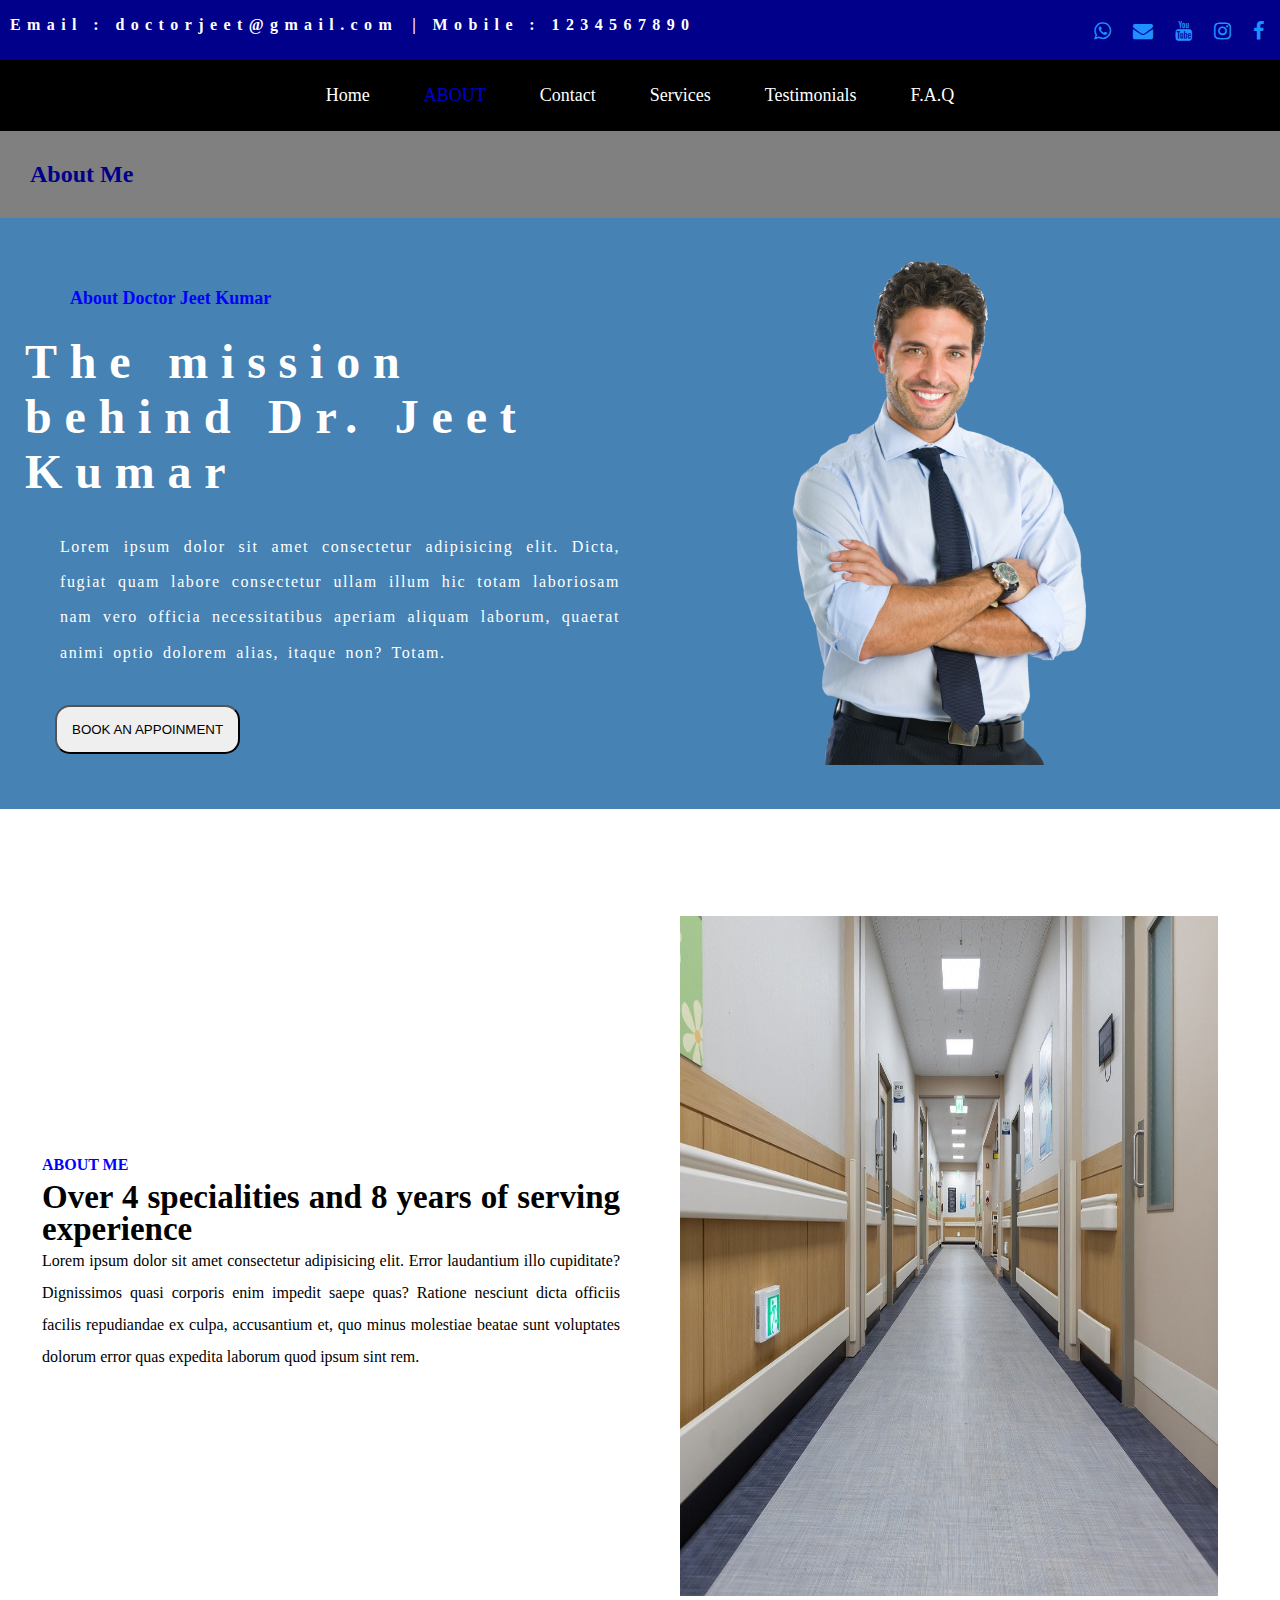
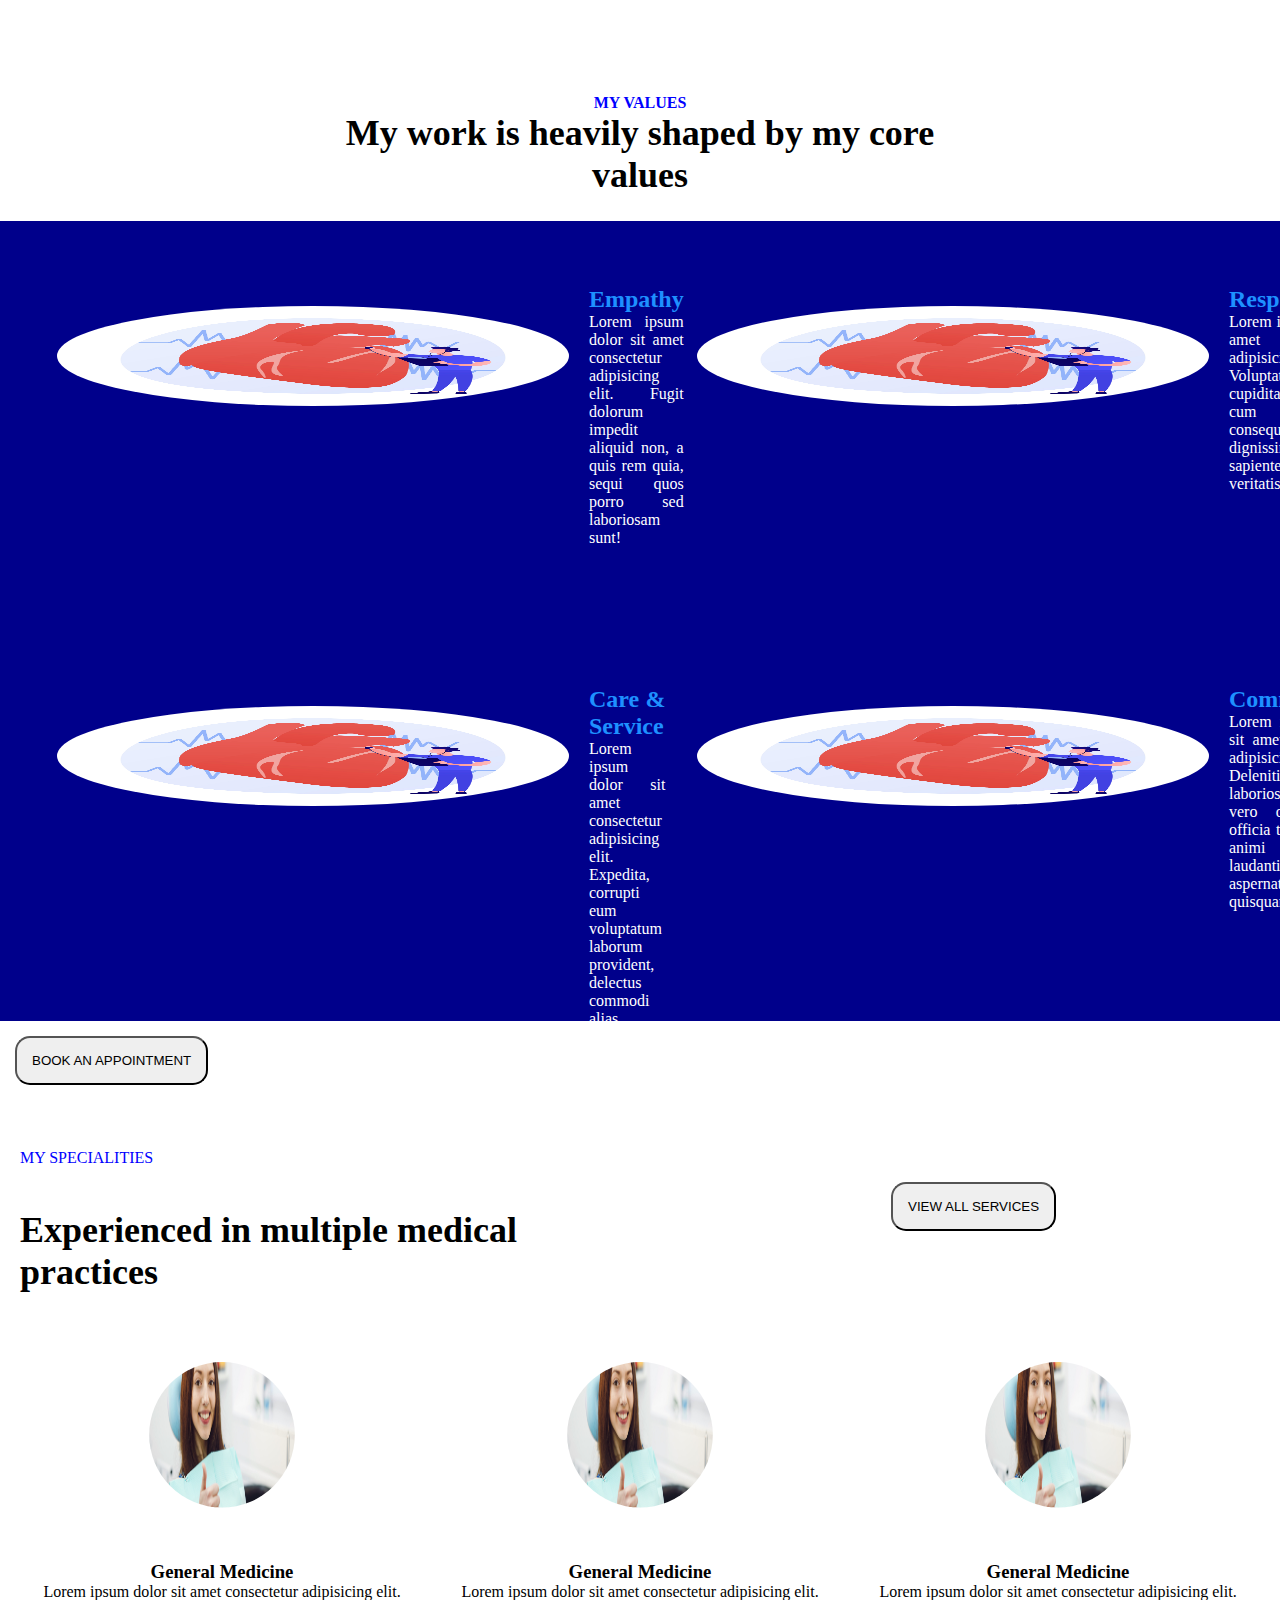
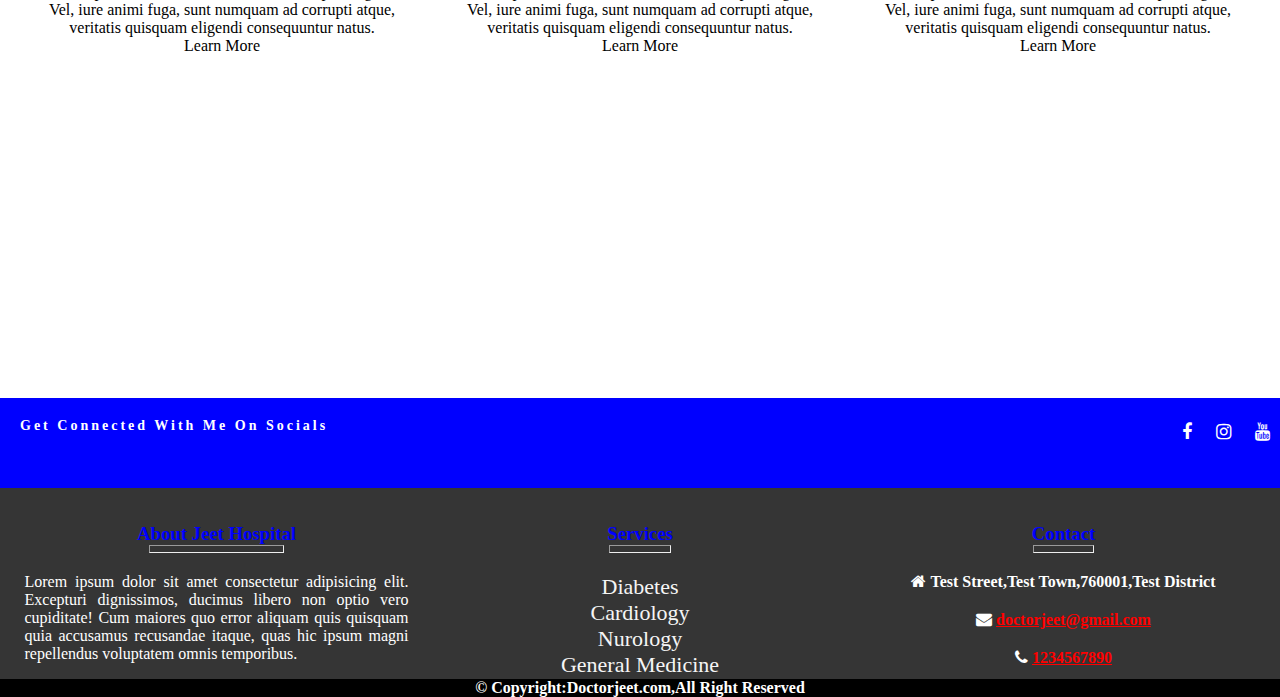
<file: Files/about.html>
<!DOCTYPE html>
<html lang="en">

<head>
    <meta charset="UTF-8">
    <meta http-equiv="X-UA-Compatible" content="IE=edge">
    <meta name="viewport" content="width=device-width, initial-scale=1.0">
    <meta name="description" content="jeet kumar is a good doctor and he is medicine specialist & Diabetes Specialist">
    <meta name="keywords" content="medicine specialist,medicine,doctor,jeet kumar,treatment,Diabetes Specialist">
    <link rel="shortcut icon" href="favicon.ico" type="image/x-icon">
    <link href="https://cdn.jsdelivr.net/npm/bootstrap@5.1.3/dist/css/bootstrap.min.css" rel="stylesheet"
        integrity="sha384-1BmE4kWBq78iYhFldvKuhfTAU6auU8tT94WrHftjDbrCEXSU1oBoqyl2QvZ6jIW3" crossorigin="anonymous">
    <link rel="stylesheet" href="../CSS/main.css">
    <link rel="stylesheet" href="https://cdnjs.cloudflare.com/ajax/libs/font-awesome/4.7.0/css/font-awesome.min.css">
    <title>Doctor Jeet Kumar - About</title>
</head>

<body>
    <header id="header">
        <div class="topBanner">

            <a href="https://www.facebook.com" target="_blank"><i class="fa fa-facebook"></i></a>
            <a href="https://www.instagram.com" target="_blank"><i class="fa fa-instagram"></i></a>
            <a href="https://www.youtube.com" target="_blank"><i class="fa fa-youtube"></i></a>
            <a href="mailto:doctorjeet@gmail.com" target="_blank"><i class="fa fa-envelope"></i></a>
            <a href="tel:12345678900" target="_blank"><i class="fa fa-whatsapp"></i></a>
            <div class="topContactInfo">
                <strong>Email : doctorjeet@gmail.com</strong>
                <strong> | Mobile : 1234567890</strong>
            </div>
        </div>
        <nav>
            <ul>
                <a href="../index.html">
                    <li class="">home</li>
                </a>
                <a href="about.html">
                    <li class="activeMenuItem">about</li>
                </a>
                <a href="contact.html">
                    <li>contact</li>
                </a>
                <a href="services.html">
                    <li>services</li>
                </a>
                <a href="testimonials.html">
                    <li>testimonials</li>
                </a>
                <a href="faq.html">
                    <li>f.a.q</li>
                </a>
            </ul>
        </nav>
    </header>

    <main id="main">
        <div class="topHeadingBox">
            <h2>About Me</h2>
        </div>
        <section id="introPlusImage">
            <div class="aboutMeBlock">
                <div>
                    <h2>About Doctor Jeet Kumar</h2>
                </div>
                <h3>The mission behind Dr. Jeet Kumar</h3>
                <p>
                    Lorem ipsum dolor sit amet consectetur adipisicing elit. Dicta, fugiat quam labore consectetur ullam
                    illum hic totam laboriosam nam vero officia necessitatibus aperiam aliquam laborum, quaerat animi
                    optio
                    dolorem alias, itaque non? Totam.
                </p>
                <button class="btn btn-lg btn-primary">BOOK AN APPOINMENT</button>
            </div>
            <div class="myPictureBlock">
                <img src="../Pictures/DrJeet.png" alt="Mr Jeet Kumar" class="img-fluid">
            </div>
        </section>

        <section id="aboutMeWithExperiance">
            <div class="leftBlock">
                <div class="aboutTitle"><strong>ABOUT ME</strong></div>
                <h2>
                    Over 4 specialities and 8 years of serving experience
                </h2>
                <p>
                    Lorem ipsum dolor sit amet consectetur adipisicing elit. Error laudantium illo cupiditate?
                    Dignissimos quasi corporis enim impedit saepe quas? Ratione nesciunt dicta officiis facilis
                    repudiandae ex culpa, accusantium et, quo minus molestiae beatae sunt voluptates dolorum error quas
                    expedita laborum quod ipsum sint rem.
                </p>
            </div>
            <div class="rightBlock">
                <img src="../Pictures/building-min.jpg" alt="Jeet Hospital" class="img-fluid">
            </div>
        </section>

        <section id="myValueAndResponsiblity">
            <div class="myValueHeading">
                <strong>MY VALUES</strong>
                <h2>
                    My work is heavily shaped by my core values
                </h2>
            </div>
            <div class="responsibilityMainBlock1">
                <div class="leftTopMainBlock">
                    <div class="resImage">
                        <img src="../Pictures/20944834-min.jpg" alt="" class="img-fluid">
                    </div>
                    <div class="res">
                        <h2>Empathy</h2>
                        <p>
                            Lorem ipsum dolor sit amet consectetur adipisicing elit. Fugit dolorum impedit aliquid non,
                            a quis rem quia, sequi quos porro sed laboriosam sunt!
                        </p>
                    </div>
                </div>
                <div class="rightTopMainBlock">
                    <div class="resImage">
                        <img src="../Pictures/20944834-min.jpg" alt="" class="img-fluid">
                    </div>
                    <div class="res">
                        <h2>Responsibility</h2>
                        <p>
                            Lorem ipsum dolor sit amet consectetur adipisicing elit. Voluptates nobis cupiditate aperiam
                            cum placeat consequatur nemo dignissimos autem eos sapiente itaque, sint veritatis?
                        </p>
                    </div>
                </div>
            </div>
            <div class="responsibilityMainBlock2">

                <div class="leftBottomMainBlock">
                    <div class="resImage">
                        <img src="../Pictures/20944834-min.jpg" alt="" class="img-fluid">
                    </div>
                    <div class="res">
                        <h2>Care & Service</h2>
                        <p>
                            Lorem ipsum dolor sit amet consectetur adipisicing elit. Expedita, corrupti eum voluptatum
                            laborum provident, delectus commodi alias, dignissimos tempore eos cum! Sunt, molestias!
                        </p>
                    </div>
                </div>
                <div class="rightBottomMainBlock">
                    <div class="resImage">
                        <img src="../Pictures/20944834-min.jpg" alt="" class="img-fluid">
                    </div>
                    <div class="res">
                        <h2>Commitment</h2>
                        <p>
                            Lorem ipsum, dolor sit amet consectetur adipisicing elit. Deleniti enim laboriosam, quos
                            vero officiis ipsa officia tempora iusto animi facere laudantium aspernatur quisquam!
                        </p>
                    </div>
                </div>

            </div>
            <div class="aptmBtnBlock text-center">
                <button type="submit" class="btn btn-lg btn-primary">BOOK AN APPOINTMENT</button>
            </div>
        </section>

        <!-- <section id="myStudySection">
            <div class="studySectionLeft">
                <div>MY EXPERIENCE AND FORMATION</div>
                <h2 style="margin-top: 20px; letter-spacing: 0.1rem;">The formation that helped me become what I’m today</h2>
                <p style="margin-top: 20px;">
                    Lorem ipsum dolor sit, amet consectetur adipisicing elit. Sapiente, expedita at. Obcaecati, illum
                    facilis illo error ipsum corrupti? Laborum sed modi officia!
                </p>
                <div class="aptmBtnBlock">
                    <button type="submit" class="btn btn-lg btn-primary">BOOK AN APPOINTMENT</button>
                </div>
            </div>
            <div class="studySectionRight">

                <div data-bs-spy="scroll" data-bs-target="#navbar-example2" data-bs-offset="0" class="scrollspy-example"
                    tabindex="0">
                     <strong>2011-14</strong>
                    <h4 id="scrollspyHeading1">PHD In Medicine Specialist(General)</h4>
                    <p class="specialistParagraph">
                        Lorem ipsum dolor sit amet consectetur adipisicing elit. Ipsum ad, facere tenetur et cupiditate
                        earum obcaecati unde cum alias dignissimos magni at velit ut deserunt aliquid temporibus facilis
                        magnam deleniti quasi. Natus delectus, dicta quam sed libero voluptas animi eius dolore fuga?
                        Numquam qui id adipisci corrupti dolore, doloremque ullam minus veniam sint dolorem asperiores
                        natus reiciendis reprehenderit error sequi recusandae. Ratione, architecto! Dicta, aliquid quam.
                    </p>
                    <strong>2011-14</strong>
                    <h4 id="scrollspyHeading2">PHD In Diabetes & Blood-pressure</h4>
                    <p class="specialistParagraph">
                        Lorem ipsum dolor sit amet consectetur adipisicing elit. Eveniet eos incidunt enim voluptatibus
                        perspiciatis ullam ducimus consequuntur iste possimus, delectus laudantium. Numquam omnis rerum
                        neque quod quis aut ipsam assumenda. Aut suscipit perferendis aspernatur fugit consequuntur
                        sint, pariatur repudiandae vel, nisi natus quaerat magnam quam architecto qui possimus
                        reprehenderit ducimus reiciendis nostrum ab corrupti quisquam ipsa? Non quod necessitatibus
                        fugit quo dignissimos quia molestias aliquid eaque.
                    </p>
                    <h4 id="scrollspyHeading3">PHD In Cardiologist</h4>
                    <strong>2011-14</strong>
                    <p class="specialistParagraph">
                        Lorem ipsum dolor sit amet consectetur adipisicing elit. Rem sed assumenda quos quaerat labore
                        molestiae odio quis quia suscipit ex corrupti facere eius maxime velit est sunt iste numquam,
                        autem impedit eum quibusdam qui, blanditiis provident neque. Architecto magni sit porro ipsam.
                        Asperiores vitae, voluptas voluptate, quae eius qui aliquam cumque voluptatum, mollitia magni
                        non animi! Cumque magnam aut nesciunt! Quos aperiam fugit possimus nulla dolor.
                    </p>
                    <strong>2011-14</strong>
                    <h4 id="scrollspyHeading4">PHD In Dermatologist</h4>
                    <p class="specialistParagraph">
                        Lorem ipsum, dolor sit amet consectetur adipisicing elit. Eius repellat ipsam possimus modi
                        deleniti sapiente pariatur aperiam exercitationem, nemo voluptatem porro qui enim rerum cumque
                        culpa? Velit temporibus eveniet aspernatur facilis laudantium adipisci cum alias, deserunt
                        necessitatibus iure aperiam, non incidunt quisquam. Pariatur animi aliquid, quidem, vel qui eos
                        cum, cupiditate amet necessitatibus dolorum quod. Repudiandae voluptatibus id incidunt similique
                        harum exercitationem ad doloribus voluptatum autem?
                    </p>
                    <strong>2011-14</strong>
                    <h4 id="scrollspyHeading5">PHD In Neurologist</h4>
                    <p class="specialistParagraph">
                        Lorem ipsum, dolor sit amet consectetur adipisicing elit. Eius repellat ipsam possimus modi
                        deleniti sapiente pariatur aperiam exercitationem, nemo voluptatem porro qui enim rerum cumque
                        culpa? Velit temporibus eveniet aspernatur facilis laudantium adipisci cum alias, deserunt
                        necessitatibus iure aperiam, non incidunt quisquam. Pariatur animi aliquid, quidem, vel qui eos
                        cum, cupiditate amet necessitatibus dolorum quod. Repudiandae voluptatibus id incidunt similique
                        harum exercitationem ad doloribus voluptatum autem?
                    </p>
                </div>
            </div>
        </section> -->
        <section id="specislistSection">
            <div class="specialistTopMainBlock">
                <div class="specialistTopLeftBlock">
                    <div style="color: blue; margin-top: 29px;">MY SPECIALITIES</div>
                    <h3 class="specialistTopHeading">
                        Experienced in multiple medical practices
                    </h3>
                </div>
                <div class="specialistTopRightBlock">
                    <button class="btn btn-lg btn-primary">VIEW ALL SERVICES</button>
                </div>
            </div>

            <div id="specialistBottomMainBlock">
                <div class="specislistContainer">
                    <div class="specialistBlock">
                        <img src="../Pictures/positive-girl-dentist-min.jpg" alt="" class="img-fluid">
                        <h3 class="specialistHeading">General Medicine</h3>
                        <p class="specialistPara">
                            Lorem ipsum dolor sit amet consectetur adipisicing elit. Vel, iure animi fuga, sunt numquam
                            ad corrupti atque, veritatis quisquam eligendi consequuntur natus.
                        </p>
                        <div class="learnMoreDiv">Learn More</div>
                    </div>
                    <div class="specialistBlock">
                        <img src="../Pictures/positive-girl-dentist-min.jpg" alt="" class="img-fluid">
                        <h3 class="specialistHeading">General Medicine</h3>
                        <p class="specialistPara">
                            Lorem ipsum dolor sit amet consectetur adipisicing elit. Vel, iure animi fuga, sunt numquam
                            ad corrupti atque, veritatis quisquam eligendi consequuntur natus.
                        </p>
                        <div class="learnMoreDiv">Learn More</div>
                    </div>
                    <div class="specialistBlock">
                        <img src="../Pictures/positive-girl-dentist-min.jpg" alt="" class="img-fluid">
                        <h3 class="specialistHeading">General Medicine</h3>
                        <p class="specialistPara">
                            Lorem ipsum dolor sit amet consectetur adipisicing elit. Vel, iure animi fuga, sunt numquam
                            ad corrupti atque, veritatis quisquam eligendi consequuntur natus.
                        </p>
                        <div class="learnMoreDiv">Learn More</div>
                    </div>
                </div>
            </div>

        </section>
    </main>



    <footer id="foot">
        <div class="topFoot">
            <div class="topLeftFoot">
                <p>
                    Get Connected With Me On Socials
                </p>
            </div>
            <div class="topRightFoot">
                <a href="https://www.facebook.com"><i class="fa fa-facebook"></i></a>
                <a href="https://www.instagram.com"><i class="fa fa-instagram"></i></a>
                <a href="https://www.youtube.com"><i class="fa fa-youtube"></i></a>
            </div>
        </div>
        <div class="midFoot">
            <div class="midLeftFoot">
                <h3>About Jeet Hospital</h3>
                <hr style="width: 35%; margin: auto; height: 8px; color:dodgerblue;">
                <p>
                    Lorem ipsum dolor sit amet consectetur adipisicing elit. Excepturi dignissimos, ducimus libero non
                    optio vero cupiditate! Cum maiores quo error aliquam quis quisquam quia accusamus recusandae itaque,
                    quas hic ipsum magni repellendus voluptatem omnis temporibus.
                </p>
            </div>
            <div class="midMiddleFoot">
                <h3>
                    Services
                </h3>
                <hr style="width: 16%; margin: auto; height: 8px; color:dodgerblue;">
                <ul>
                  <li><a href="#">Diabetes</a></li>
                  <li><a href="#">Cardiology</a></li>
                  <li><a href="#">Nurology</a></li>
                  <li><a href="#">General Medicine</a></li>
                </ul>
            </div>
            <div class="midRightFoot">
                <h3>
                    Contact
                </h3>
                <hr style="width: 16%; margin: auto; height: 8px; color:dodgerblue;">
                <i class="fa fa-home"></i>
                <strong>Test Street,Test Town,760001,Test District</strong>
                <br>
                <i class="fa fa-envelope"></i>
                <strong><a href="mailto:doctorjeet@gmail.com" style="color: red;">doctorjeet@gmail.com</a></strong>
                <br>
                <i class="fa fa-phone"></i>
                <strong><a href="tel:1234567890" style="color: red;">1234567890</a></strong>

            </div>
        </div>

        <div class="bottomFoot">
            <strong>
                &copy; Copyright:Doctorjeet.com,All Right Reserved
            </strong>
        </div>
    </footer>
</body>
<script src="https://cdn.jsdelivr.net/npm/bootstrap@5.1.3/dist/js/bootstrap.bundle.min.js"
    integrity="sha384-ka7Sk0Gln4gmtz2MlQnikT1wXgYsOg+OMhuP+IlRH9sENBO0LRn5q+8nbTov4+1p"
    crossorigin="anonymous"></script>

</html>
</file>
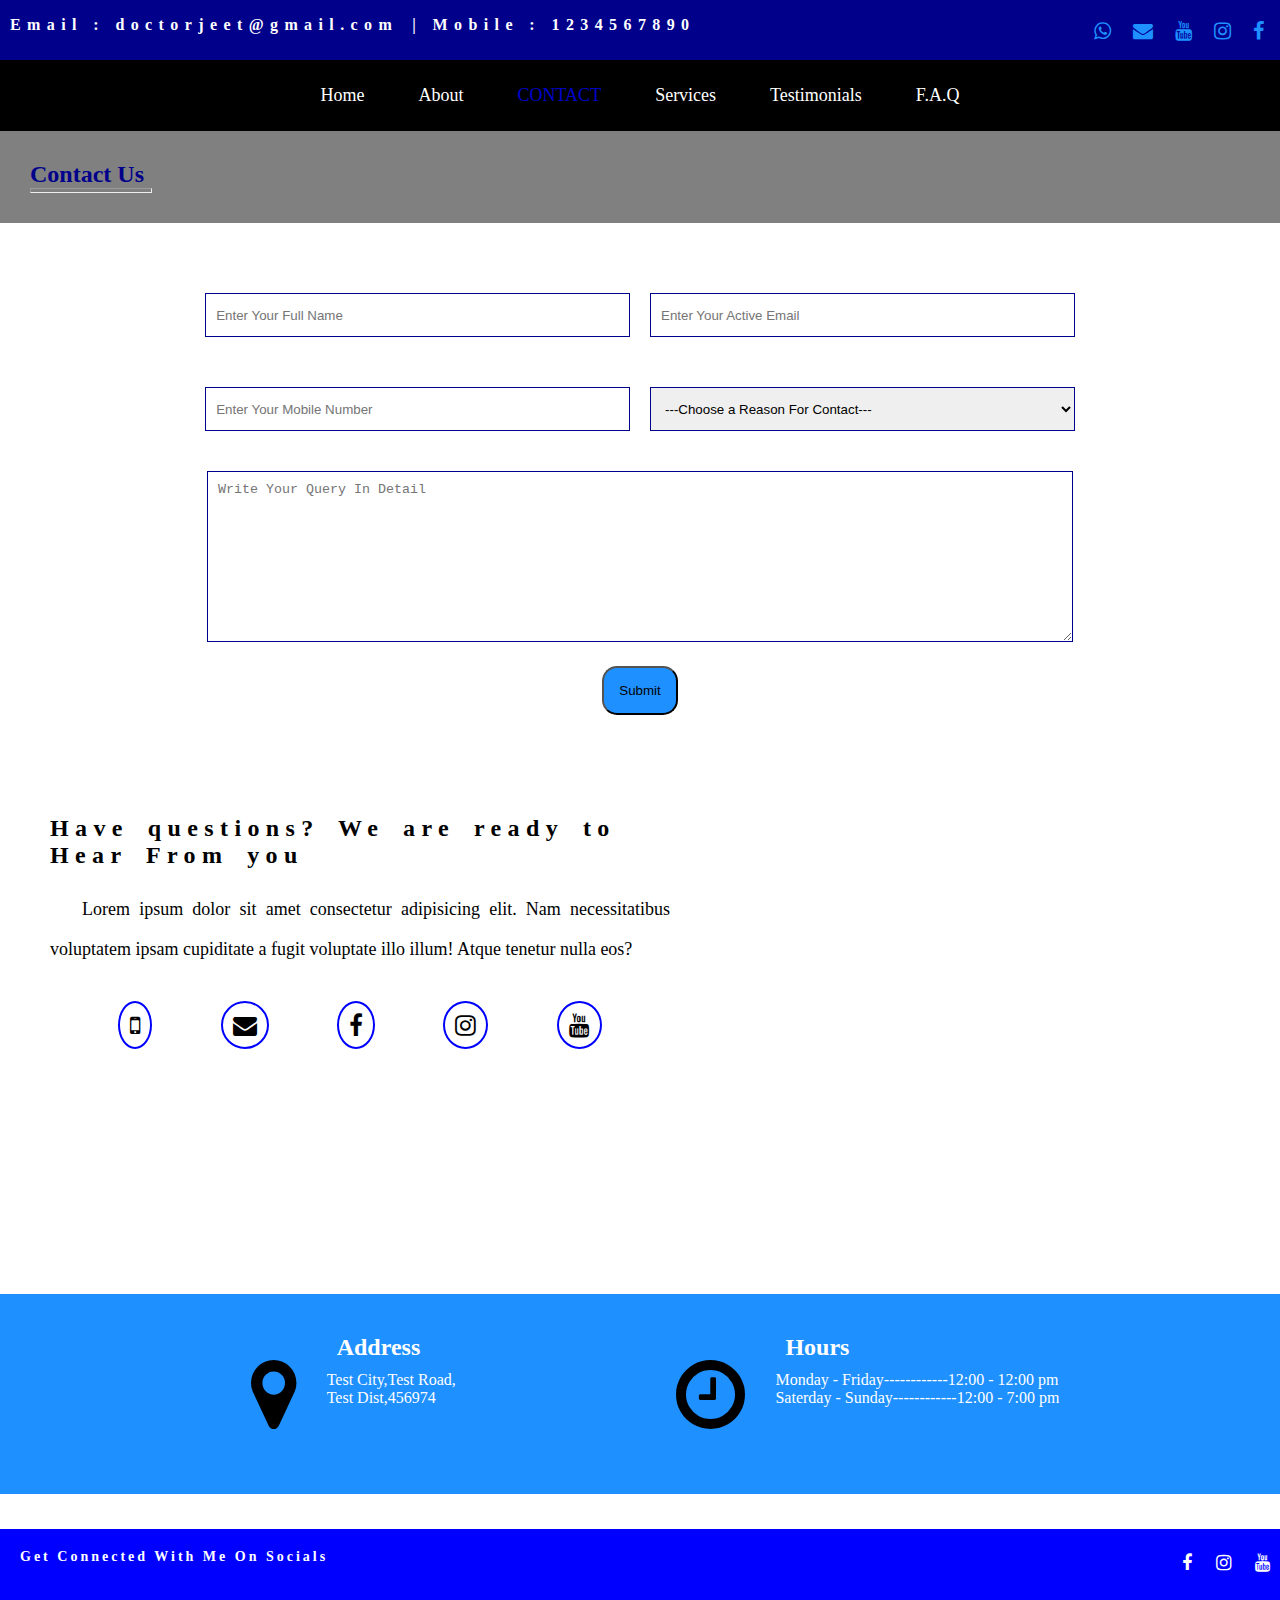
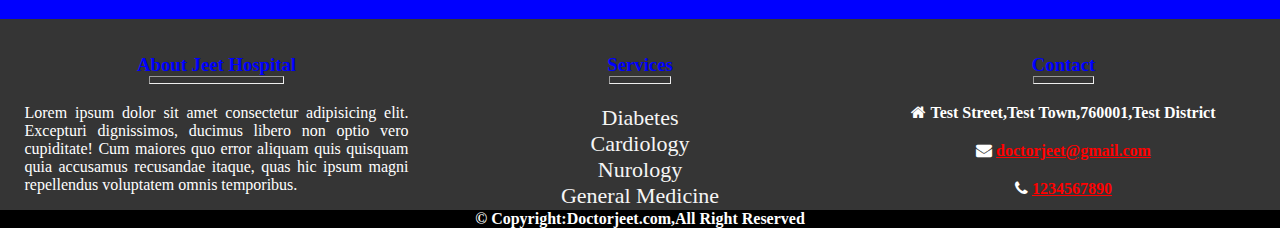
<file: Files/contact.html>
<!DOCTYPE html>
<html lang="en">

<head>
    <meta charset="UTF-8">
    <meta http-equiv="X-UA-Compatible" content="IE=edge">
    <meta name="viewport" content="width=device-width, initial-scale=1.0">
    <meta name="description" content="jeet kumar is a good doctor and he is medicine specialist & Diabetes Specialist">
    <meta name="keywords" content="medicine specialist,medicine,doctor,jeet kumar,treatment,Diabetes Specialist">
    <link rel="shortcut icon" href="favicon.ico" type="image/x-icon">
    <link href="https://cdn.jsdelivr.net/npm/bootstrap@5.1.3/dist/css/bootstrap.min.css" rel="stylesheet"
        integrity="sha384-1BmE4kWBq78iYhFldvKuhfTAU6auU8tT94WrHftjDbrCEXSU1oBoqyl2QvZ6jIW3" crossorigin="anonymous">
    <link rel="stylesheet" href="../CSS/main.css">
    <link rel="stylesheet" href="https://cdnjs.cloudflare.com/ajax/libs/font-awesome/4.7.0/css/font-awesome.min.css">
    <title>Doctor Jeet Kumar - Contact</title>

</head>

<body>
    <header id="header">
        <div class="topBanner">

            <a href="https://www.facebook.com" target="_blank"><i class="fa fa-facebook"></i></a>
            <a href="https://www.instagram.com" target="_blank"><i class="fa fa-instagram"></i></a>
            <a href="https://www.youtube.com" target="_blank"><i class="fa fa-youtube"></i></a>
            <a href="mailto:doctorjeet@gmail.com" target="_blank"><i class="fa fa-envelope"></i></a>
            <a href="tel:12345678900" target="_blank"><i class="fa fa-whatsapp"></i></a>
            <div class="topContactInfo">
                <strong>Email : doctorjeet@gmail.com</strong>
                <strong> | Mobile : 1234567890</strong>
            </div>
        </div>
        <nav>
            <ul>
                <a href="../index.html">
                    <li>home</li>
                </a>
                <a href="about.html">
                    <li>about</li>
                </a>
                <a href="contact.html">
                    <li class="activeMenuItem">contact</li>
                </a>
                <a href="services.html">
                    <li>services</li>
                </a>
                <a href="testimonials.html">
                    <li>testimonials</li>
                </a>
                <a href="faq.html">
                    <li>f.a.q</li>
                </a>
            </ul>
        </nav>
    </header>

    <main>
        <section id="contactFormSection">
            <div class="topHeadingBox">
                <h2>Contact Us</h2>
                <hr style="width: 10%; height: 5px;">
            </div>
            <div class="formBox">
                <form action="">
                    <div id="nameWithEmailBlock" class="contactInputs">
                        <input type="text" placeholder="Enter Your Full Name" name="fName" required>
                        <input type="email" name=email"" id="" placeholder="Enter Your Active Email" required>
                    </div>
                    <div id="mobileWithReasonBlock" class="contactInputs">
                        <input type="number" name="mobileNumber" id="" placeholder="Enter Your Mobile Number" required>
                        <select name="" id="" required>
                            <option value="">---Choose a Reason For Contact---</option>
                            <option value="General Medicine">General Medicine</option>
                            <option value="Diabetes & Blood Pressure">Diabetes & Blood Pressure</option>
                            <option value="Cardiologist">Cardiologist</option>
                            <option value="Dermatologist">Dermatologist</option>
                            <option value="Neurologist">Neurologist</option>
                            <option value="General Inquiries">General Inquiries</option>
                        </select>
                    </div>
                    <div id="queryBox" class="contactInputs">
                        <textarea name="" id="" placeholder="Write Your Query In Detail" required></textarea>
                    </div>
                    <button class="btn btn-lg btn-success contactBtn">Submit</button>
                </form>
            </div>
        </section>

        <section id="contactDataWithGmap">
            <div class="leftData">
                <h2>
                    Have questions?
                    We are ready to Hear From you
                </h2>
                <p>
                    Lorem ipsum dolor sit amet consectetur adipisicing elit. Nam necessitatibus voluptatem ipsam
                    cupiditate a fugit voluptate illo illum! Atque tenetur nulla eos?
                </p>
                <div class="fafaIcons">
                    <i class="fa fa-mobile"></i>
                    <i class="fa fa-envelope"></i>
                    <i class="fa fa-facebook"></i>
                    <i class="fa fa-instagram"></i>
                    <i class="fa fa-youtube"></i>

                </div>
            </div>
            <div class="rightData">
                <iframe
                    src="https://www.google.com/maps/embed?pb=!1m18!1m12!1m3!1d120492.83517379306!2d84.73821595945677!3d19.308393803951187!2m3!1f0!2f0!3f0!3m2!1i1024!2i768!4f13.1!3m3!1m2!1s0x3a3d500ef1cb60ad%3A0x5b75778874294ff!2sBrahmapur%2C%20Odisha!5e0!3m2!1sen!2sin!4v1649741650672!5m2!1sen!2sin"
                    width="500" height="400" style="border:0;" allowfullscreen="" loading="lazy"
                    referrerpolicy="no-referrer-when-downgrade"></iframe>
            </div>
        </section>
<section id="medicalHours">
    <div class="medicalHoursLeft">
         <div class="faDiv">
             <i class="fa fa-map-marker"></i>
         </div>
         <div class="dataDiv">
             <h3>Address</h3>
             <p>Test City,Test Road,</p>
             <p>Test Dist,456974</p>
         </div>
    </div>
    <div class="medicalHoursRight">
         <div class="faDiv">
            <i class="fa fa-clock-o"></i>
         </div>
         <div class="dataDiv">
             <h3>Hours</h3>
             <p>Monday - Friday------------12:00 - 12:00 pm</p>
             <p>Saterday - Sunday------------12:00 - 7:00 pm</p>

         </div>
    </div>
</section>

    </main>
    <footer id="foot">
        <div class="topFoot">
            <div class="topLeftFoot">
                <p>
                    Get Connected With Me On Socials
                </p>
            </div>
            <div class="topRightFoot">
                <a href="https://www.facebook.com"><i class="fa fa-facebook"></i></a>
                <a href="https://www.instagram.com"><i class="fa fa-instagram"></i></a>
                <a href="https://www.youtube.com"><i class="fa fa-youtube"></i></a>
            </div>
        </div>
        <div class="midFoot">
            <div class="midLeftFoot">
                <h3>About Jeet Hospital</h3>
                <hr style="width: 35%; margin: auto; height: 8px; color:dodgerblue;">
                <p>
                    Lorem ipsum dolor sit amet consectetur adipisicing elit. Excepturi dignissimos, ducimus libero non
                    optio vero cupiditate! Cum maiores quo error aliquam quis quisquam quia accusamus recusandae itaque,
                    quas hic ipsum magni repellendus voluptatem omnis temporibus.
                </p>
            </div>
            <div class="midMiddleFoot">
              <h3>
                  Services
              </h3>
              <hr style="width: 16%; margin: auto; height: 8px; color:dodgerblue;">
              <ul>
                  <li><a href="#">Diabetes</a></li>
                  <li><a href="#">Cardiology</a></li>
                  <li><a href="#">Nurology</a></li>
                  <li><a href="#">General Medicine</a></li>
              </ul>
            </div>
            <div class="midRightFoot">
               <h3>
                   Contact
               </h3>
               <hr style="width: 16%; margin: auto; height: 8px; color:dodgerblue;">
               <i class="fa fa-home"></i>
               <strong>Test Street,Test Town,760001,Test District</strong>
               <br>
               <i class="fa fa-envelope"></i>
               <strong><a href="mailto:doctorjeet@gmail.com" style="color: red;">doctorjeet@gmail.com</a></strong>
               <br>
               <i class="fa fa-phone"></i>
               <strong><a href="tel:1234567890" style="color: red;">1234567890</a></strong>
                              
            </div>
        </div>

        <div class="bottomFoot">
            <strong>
                &copy; Copyright:Doctorjeet.com,All Right Reserved
            </strong>
        </div>
    </footer>
</body>
<script src="https://cdn.jsdelivr.net/npm/bootstrap@5.1.3/dist/js/bootstrap.bundle.min.js"
    integrity="sha384-ka7Sk0Gln4gmtz2MlQnikT1wXgYsOg+OMhuP+IlRH9sENBO0LRn5q+8nbTov4+1p"
    crossorigin="anonymous"></script>

</html>
</file>
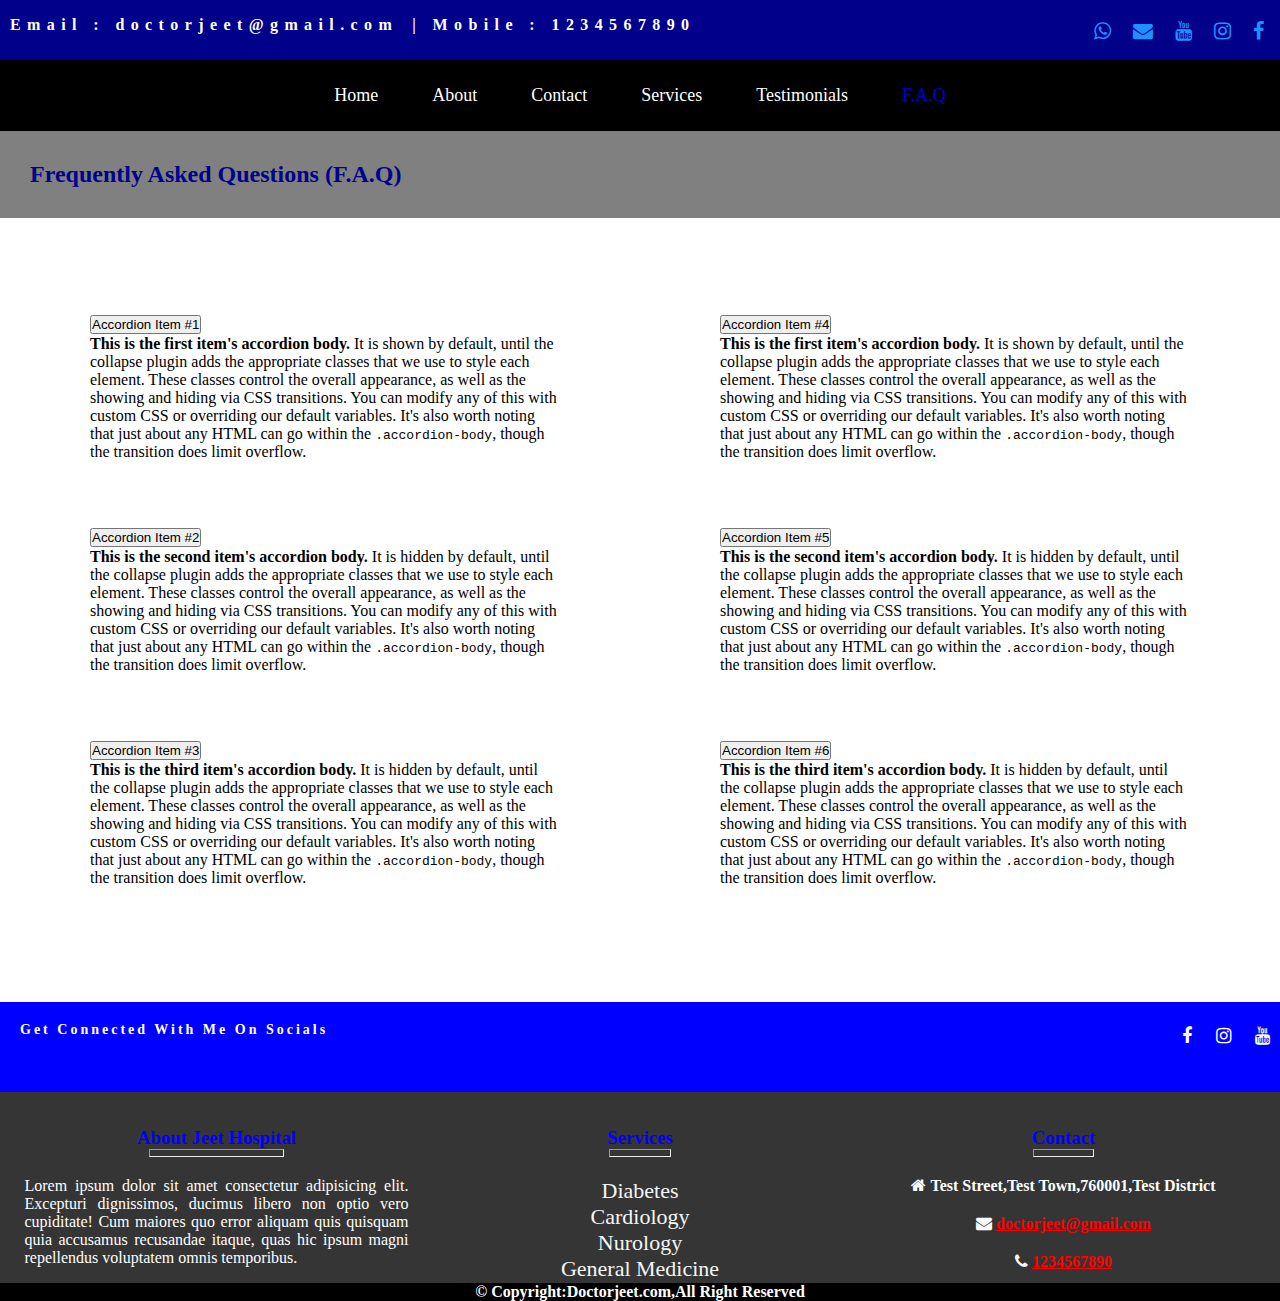
<file: Files/faq.html>
<!DOCTYPE html>
<html lang="en">

<head>
  <meta charset="UTF-8">
  <meta http-equiv="X-UA-Compatible" content="IE=edge">
  <meta name="viewport" content="width=device-width, initial-scale=1.0">
  <meta name="description" content="jeet kumar is a good doctor and he is medicine specialist & Diabetes Specialist">
  <meta name="keywords" content="medicine specialist,medicine,doctor,jeet kumar,treatment,Diabetes Specialist">
  <link rel="shortcut icon" href="favicon.ico" type="image/x-icon">
  <link href="https://cdn.jsdelivr.net/npm/bootstrap@5.1.3/dist/css/bootstrap.min.css" rel="stylesheet"
    integrity="sha384-1BmE4kWBq78iYhFldvKuhfTAU6auU8tT94WrHftjDbrCEXSU1oBoqyl2QvZ6jIW3" crossorigin="anonymous">
  <link rel="stylesheet" href="../CSS/main.css">
  <link rel="stylesheet" href="https://cdnjs.cloudflare.com/ajax/libs/font-awesome/4.7.0/css/font-awesome.min.css">
  <title>Doctor Jeet Kumar - F.A.Q</title>
</head>

<body>
  <header id="header">
    <div class="topBanner">

      <a href="https://www.facebook.com" target="_blank"><i class="fa fa-facebook"></i></a>
      <a href="https://www.instagram.com" target="_blank"><i class="fa fa-instagram"></i></a>
      <a href="https://www.youtube.com" target="_blank"><i class="fa fa-youtube"></i></a>
      <a href="mailto:doctorjeet@gmail.com" target="_blank"><i class="fa fa-envelope"></i></a>
      <a href="tel:12345678900" target="_blank"><i class="fa fa-whatsapp"></i></a>
      <div class="topContactInfo">
        <strong>Email : doctorjeet@gmail.com</strong>
        <strong> | Mobile : 1234567890</strong>
      </div>
    </div>
    <nav>
      <ul>
        <a href="../index.html">
          <li>home</li>
        </a>
        <a href="about.html">
          <li>about</li>
        </a>
        <a href="contact.html">
          <li>contact</li>
        </a>
        <a href="services.html">
          <li>services</li>
        </a>
        <a href="testimonials.html">
          <li>testimonials</li>
        </a>
        <a href="faq.html">
          <li class="activeMenuItem">f.a.q</li>
        </a>
      </ul>
    </nav>
  </header>

  <main>
    <section id="faq">
      <div class="topHeadingBox">
        <h2>Frequently Asked Questions (F.A.Q)</h2>
      </div>
      <div class="faqMainBox">
        <div class="leftFaqBox">
          <div class="accordion" id="accordionExample">
            <div class="accordion-item">
              <h2 class="accordion-header" id="headingOne">
                <button class="accordion-button" type="button" data-bs-toggle="collapse" data-bs-target="#collapseOne" aria-expanded="true" aria-controls="collapseOne">
                  Accordion Item #1
                </button>
              </h2>
              <div id="collapseOne" class="accordion-collapse collapse show" aria-labelledby="headingOne" data-bs-parent="#accordionExample">
                <div class="accordion-body">
                  <strong>This is the first item's accordion body.</strong> It is shown by default, until the collapse plugin adds the appropriate classes that we use to style each element. These classes control the overall appearance, as well as the showing and hiding via CSS transitions. You can modify any of this with custom CSS or overriding our default variables. It's also worth noting that just about any HTML can go within the <code>.accordion-body</code>, though the transition does limit overflow.
                </div>
              </div>
            </div>
            <div class="accordion-item">
              <h2 class="accordion-header" id="headingTwo">
                <button class="accordion-button collapsed" type="button" data-bs-toggle="collapse" data-bs-target="#collapseTwo" aria-expanded="false" aria-controls="collapseTwo">
                  Accordion Item #2
                </button>
              </h2>
              <div id="collapseTwo" class="accordion-collapse collapse" aria-labelledby="headingTwo" data-bs-parent="#accordionExample">
                <div class="accordion-body">
                  <strong>This is the second item's accordion body.</strong> It is hidden by default, until the collapse plugin adds the appropriate classes that we use to style each element. These classes control the overall appearance, as well as the showing and hiding via CSS transitions. You can modify any of this with custom CSS or overriding our default variables. It's also worth noting that just about any HTML can go within the <code>.accordion-body</code>, though the transition does limit overflow.
                </div>
              </div>
            </div>
            <div class="accordion-item">
              <h2 class="accordion-header" id="headingThree">
                <button class="accordion-button collapsed" type="button" data-bs-toggle="collapse" data-bs-target="#collapseThree" aria-expanded="false" aria-controls="collapseThree">
                  Accordion Item #3
                </button>
              </h2>
              <div id="collapseThree" class="accordion-collapse collapse" aria-labelledby="headingThree" data-bs-parent="#accordionExample">
                <div class="accordion-body">
                  <strong>This is the third item's accordion body.</strong> It is hidden by default, until the collapse plugin adds the appropriate classes that we use to style each element. These classes control the overall appearance, as well as the showing and hiding via CSS transitions. You can modify any of this with custom CSS or overriding our default variables. It's also worth noting that just about any HTML can go within the <code>.accordion-body</code>, though the transition does limit overflow.
                </div>
              </div>
            </div>
          </div>
        </div>
        <div class="rightFaqBox">
          <div class="accordion" id="accordionExample">
            <div class="accordion-item">
              <h2 class="accordion-header" id="headingFour">
                <button class="accordion-button" type="button" data-bs-toggle="collapse" data-bs-target="#collapseFour" aria-expanded="true" aria-controls="collapseFour">
                  Accordion Item #4
                </button>
              </h2>
              <div id="collapseFour" class="accordion-collapse collapse show" aria-labelledby="headingFour" data-bs-parent="#accordionExample">
                <div class="accordion-body">
                  <strong>This is the first item's accordion body.</strong> It is shown by default, until the collapse plugin adds the appropriate classes that we use to style each element. These classes control the overall appearance, as well as the showing and hiding via CSS transitions. You can modify any of this with custom CSS or overriding our default variables. It's also worth noting that just about any HTML can go within the <code>.accordion-body</code>, though the transition does limit overflow.
                </div>
              </div>
            </div>
            <div class="accordion-item">
              <h2 class="accordion-header" id="headingFive">
                <button class="accordion-button collapsed" type="button" data-bs-toggle="collapse" data-bs-target="#collapseFive" aria-expanded="false" aria-controls="collapseFive">
                  Accordion Item #5
                </button>
              </h2>
              <div id="collapseFive" class="accordion-collapse collapse" aria-labelledby="headingFive" data-bs-parent="#accordionExample">
                <div class="accordion-body">
                  <strong>This is the second item's accordion body.</strong> It is hidden by default, until the collapse plugin adds the appropriate classes that we use to style each element. These classes control the overall appearance, as well as the showing and hiding via CSS transitions. You can modify any of this with custom CSS or overriding our default variables. It's also worth noting that just about any HTML can go within the <code>.accordion-body</code>, though the transition does limit overflow.
                </div>
              </div>
            </div>
            <div class="accordion-item">
              <h2 class="accordion-header" id="headingSix">
                <button class="accordion-button collapsed" type="button" data-bs-toggle="collapse" data-bs-target="#collapseSix" aria-expanded="false" aria-controls="collapseSix">
                  Accordion Item #6
                </button>
              </h2>
              <div id="collapseSix" class="accordion-collapse collapse" aria-labelledby="headingSix" data-bs-parent="#accordionExample">
                <div class="accordion-body">
                  <strong>This is the third item's accordion body.</strong> It is hidden by default, until the collapse plugin adds the appropriate classes that we use to style each element. These classes control the overall appearance, as well as the showing and hiding via CSS transitions. You can modify any of this with custom CSS or overriding our default variables. It's also worth noting that just about any HTML can go within the <code>.accordion-body</code>, though the transition does limit overflow.
                </div>
              </div>
            </div>
          </div>
        </div>
      </div>
    </section>
  </main>
  <footer id="foot">
    <div class="topFoot">
        <div class="topLeftFoot">
            <p>
                Get Connected With Me On Socials
            </p>
        </div>
        <div class="topRightFoot">
            <a href="https://www.facebook.com"><i class="fa fa-facebook"></i></a>
            <a href="https://www.instagram.com"><i class="fa fa-instagram"></i></a>
            <a href="https://www.youtube.com"><i class="fa fa-youtube"></i></a>
        </div>
    </div>
    <div class="midFoot">
        <div class="midLeftFoot">
            <h3>About Jeet Hospital</h3>
            <hr style="width: 35%; margin: auto; height: 8px; color:dodgerblue;">
            <p>
                Lorem ipsum dolor sit amet consectetur adipisicing elit. Excepturi dignissimos, ducimus libero non
                optio vero cupiditate! Cum maiores quo error aliquam quis quisquam quia accusamus recusandae itaque,
                quas hic ipsum magni repellendus voluptatem omnis temporibus.
            </p>
        </div>
        <div class="midMiddleFoot">
          <h3>
              Services
          </h3>
          <hr style="width: 16%; margin: auto; height: 8px; color:dodgerblue;">
          <ul>
                  <li><a href="#">Diabetes</a></li>
                  <li><a href="#">Cardiology</a></li>
                  <li><a href="#">Nurology</a></li>
                  <li><a href="#">General Medicine</a></li>          
          </ul>
        </div>
        <div class="midRightFoot">
           <h3>
               Contact
           </h3>
           <hr style="width: 16%; margin: auto; height: 8px; color:dodgerblue;">
           <i class="fa fa-home"></i>
           <strong>Test Street,Test Town,760001,Test District</strong>
           <br>
           <i class="fa fa-envelope"></i>
           <strong><a href="mailto:doctorjeet@gmail.com" style="color: red;">doctorjeet@gmail.com</a></strong>
           <br>
           <i class="fa fa-phone"></i>
           <strong><a href="tel:1234567890" style="color: red;">1234567890</a></strong>
                          
        </div>
    </div>

    <div class="bottomFoot">
        <strong>
            &copy; Copyright:Doctorjeet.com,All Right Reserved
        </strong>
    </div>
</footer>
</body>
<script src="https://cdn.jsdelivr.net/npm/bootstrap@5.1.3/dist/js/bootstrap.bundle.min.js"
  integrity="sha384-ka7Sk0Gln4gmtz2MlQnikT1wXgYsOg+OMhuP+IlRH9sENBO0LRn5q+8nbTov4+1p" crossorigin="anonymous"></script>

</html>
</file>
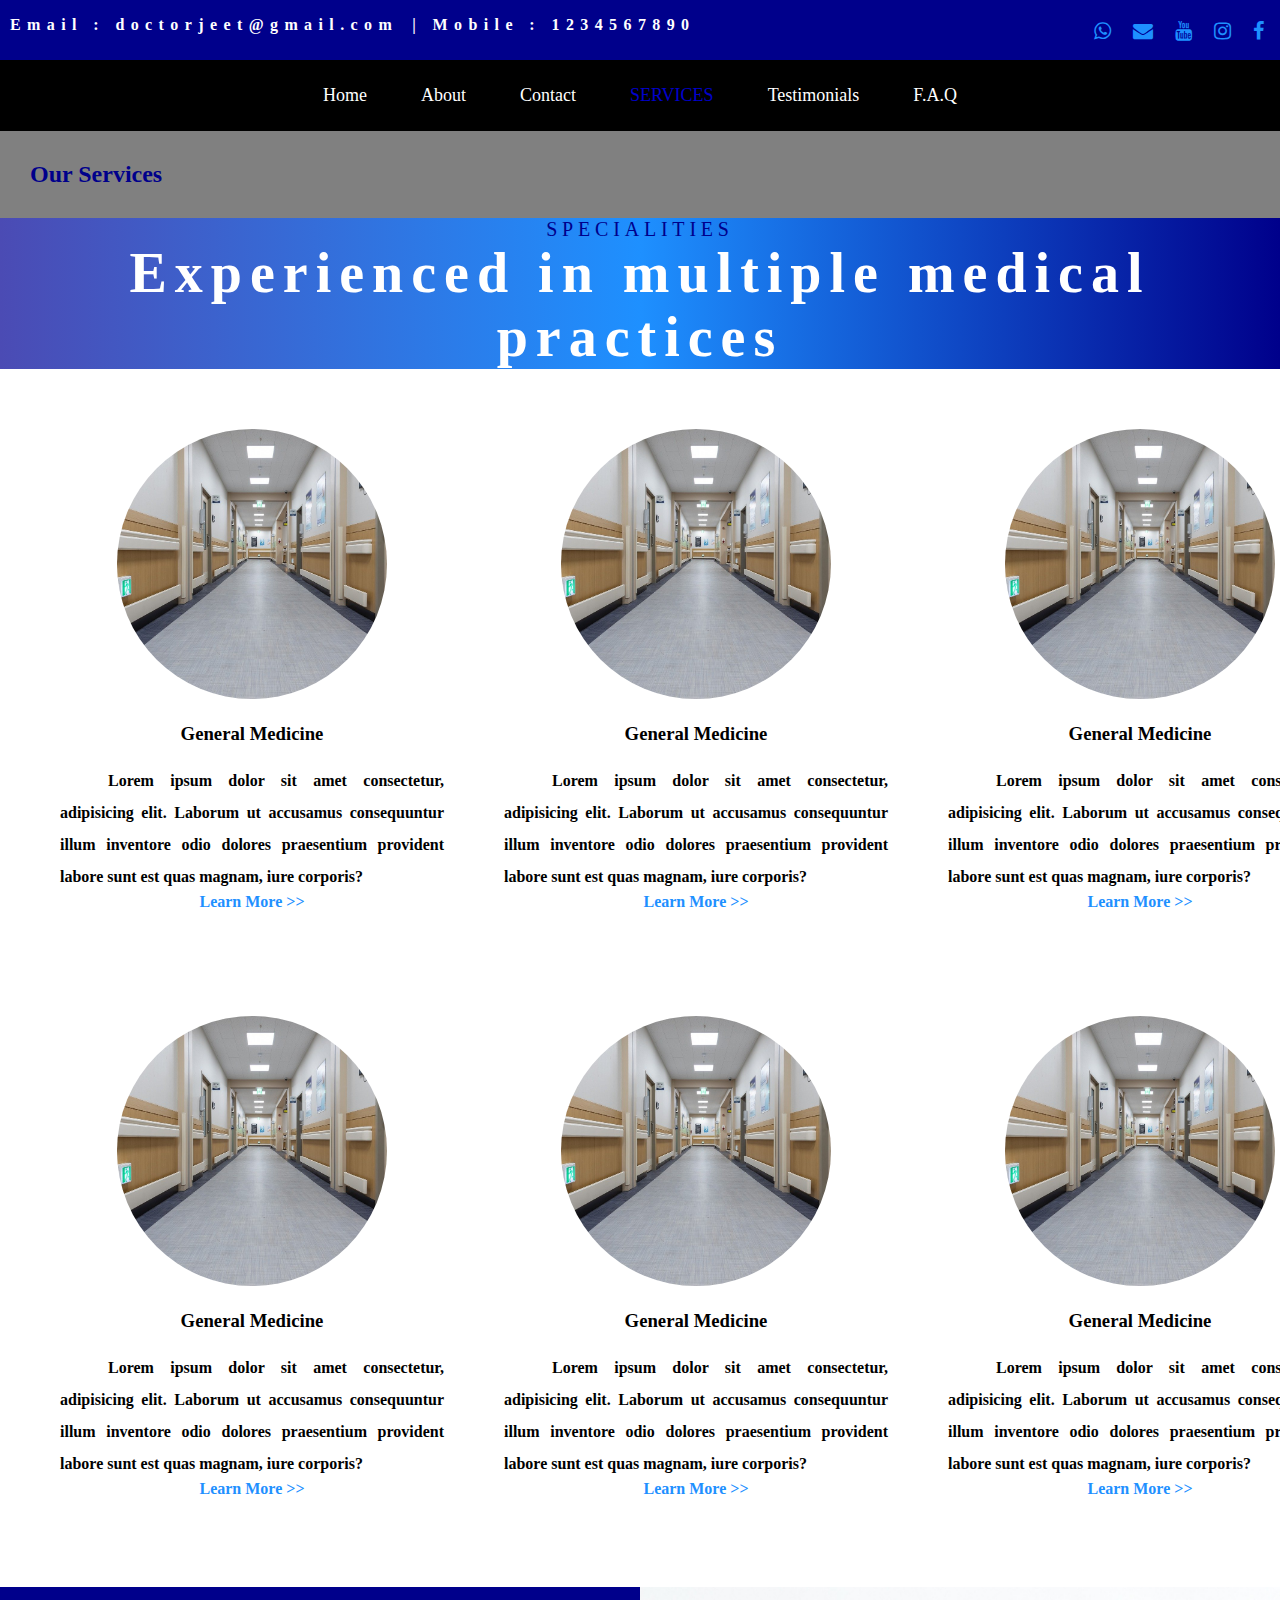
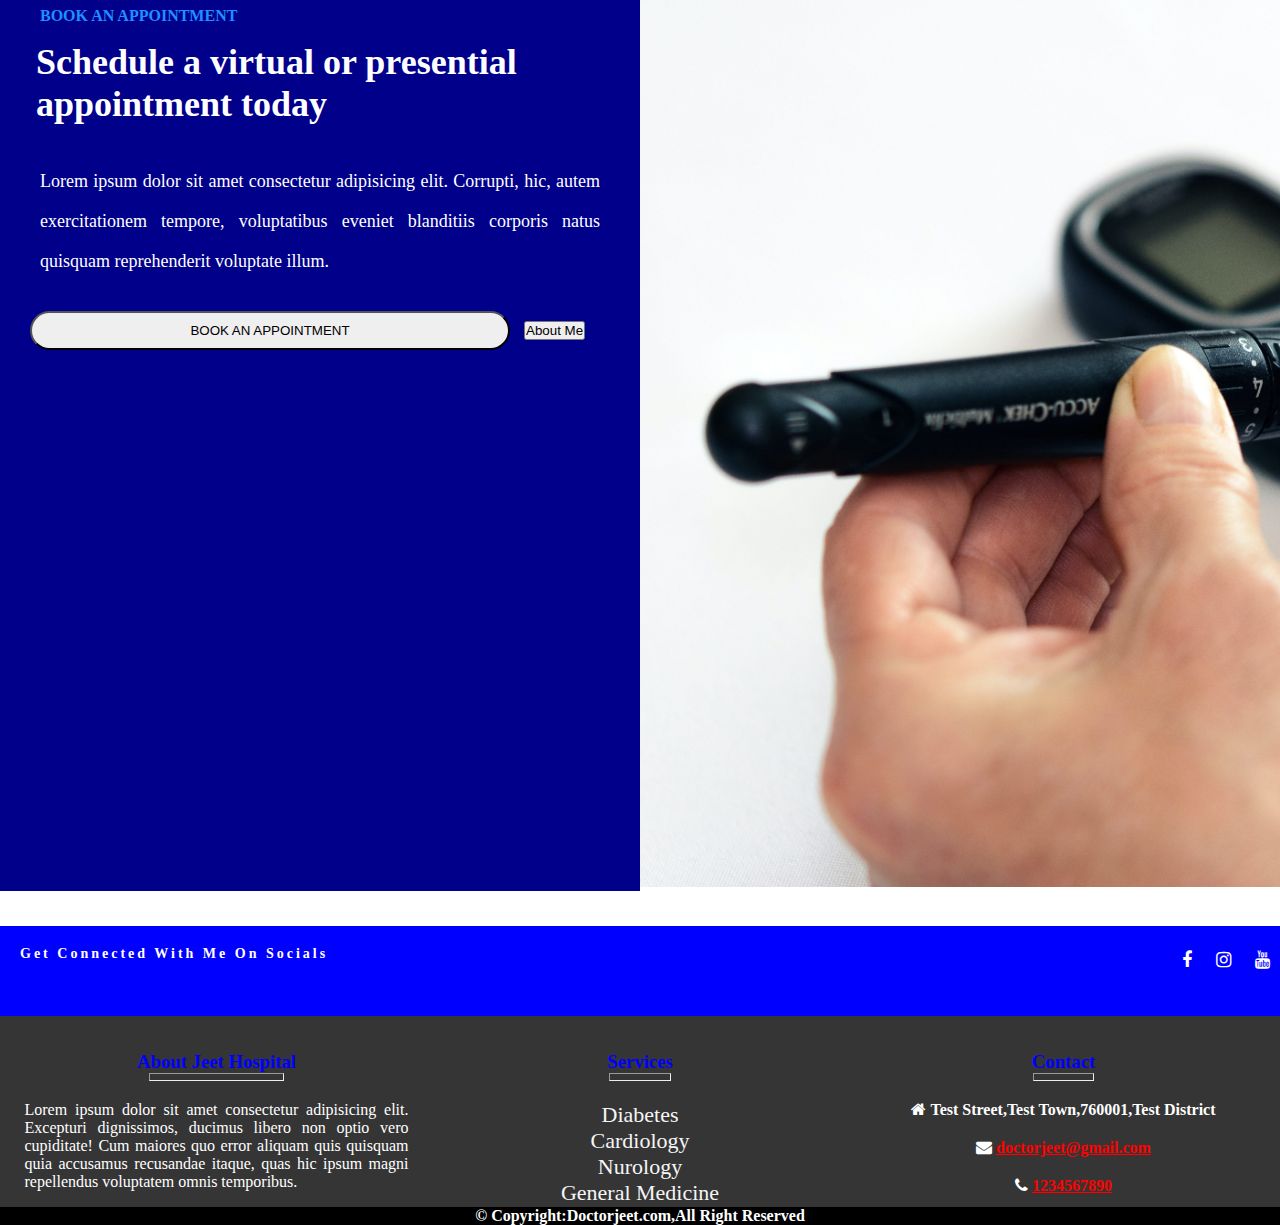
<file: Files/services.html>
<!DOCTYPE html>
<html lang="en">

<head>
    <meta charset="UTF-8">
    <meta http-equiv="X-UA-Compatible" content="IE=edge">
    <meta name="viewport" content="width=device-width, initial-scale=1.0">
    <meta name="description" content="jeet kumar is a good doctor and he is medicine specialist & Diabetes Specilaist">
    <meta name="keywords" content="medicine specialist,medicine,doctor,jeet kumar,treatment,Diabetes">
    <link rel="shortcut icon" href="favicon.ico" type="image/x-icon">
    <link href="https://cdn.jsdelivr.net/npm/bootstrap@5.1.3/dist/css/bootstrap.min.css" rel="stylesheet"
        integrity="sha384-1BmE4kWBq78iYhFldvKuhfTAU6auU8tT94WrHftjDbrCEXSU1oBoqyl2QvZ6jIW3" crossorigin="anonymous">
    <link rel="stylesheet" href="../CSS/main.css">
    <link rel="stylesheet" href="https://cdnjs.cloudflare.com/ajax/libs/font-awesome/4.7.0/css/font-awesome.min.css">
    <title>Doctor Jeet Kumar - Services</title>
</head>

<body>
    <header id="header">
        <div class="topBanner">

            <a href="https://www.facebook.com" target="_blank"><i class="fa fa-facebook"></i></a>
            <a href="https://www.instagram.com" target="_blank"><i class="fa fa-instagram"></i></a>
            <a href="https://www.youtube.com" target="_blank"><i class="fa fa-youtube"></i></a>
            <a href="mailto:doctorjeet@gmail.com" target="_blank"><i class="fa fa-envelope"></i></a>
            <a href="tel:12345678900" target="_blank"><i class="fa fa-whatsapp"></i></a>
            <div class="topContactInfo">
                <strong>Email : doctorjeet@gmail.com</strong>
                <strong> | Mobile : 1234567890</strong>
            </div>
        </div>
        <nav>
            <ul>
                <a href="../index.html">
                    <li>home</li>
                </a>
                <a href="about.html">
                    <li>about</li>
                </a>
                <a href="contact.html">
                    <li>contact</li>
                </a>
                <a href="services.html">
                    <li class="activeMenuItem">services</li>
                </a>
                <a href="testimonials.html">
                    <li>testimonials</li>
                </a>
                <a href="faq.html">
                    <li>f.a.q</li>
                </a>
            </ul>
        </nav>
    </header>

    <main>
        <section id="servicesSection">
            <div class="topHeadingBox">
                <h2>Our Services</h2>
            </div>
            <div class="topSection">
                <div class="miniHeading">
                    SPECIALITIES
                </div>
                <div>
                    <h2>
                        Experienced in multiple medical practices
                    </h2>
                </div>
            </div>
            <div class="midSection">
                <div class="specialities">
                    <img src="../Pictures/building-min.jpg" alt="" class="img-fluid">
                    <h3>General Medicine</h3>
                    <p>
                        Lorem ipsum dolor sit amet consectetur, adipisicing elit. Laborum ut accusamus consequuntur
                        illum inventore odio dolores praesentium provident labore sunt est quas magnam, iure corporis?
                    </p>
                    <div>Learn More >></div>
                </div>
                <div class="specialities">
                    <img src="../Pictures/building-min.jpg" alt="" class="img-fluid">
                    <h3>General Medicine</h3>
                    <p>
                        Lorem ipsum dolor sit amet consectetur, adipisicing elit. Laborum ut accusamus consequuntur
                        illum inventore odio dolores praesentium provident labore sunt est quas magnam, iure corporis?
                    </p>
                    <div>Learn More >></div>
                </div>
                <div class="specialities">
                    <img src="../Pictures/building-min.jpg" alt="" class="img-fluid">
                    <h3>General Medicine</h3>
                    <p>
                        Lorem ipsum dolor sit amet consectetur, adipisicing elit. Laborum ut accusamus consequuntur
                        illum inventore odio dolores praesentium provident labore sunt est quas magnam, iure corporis?
                    </p>
                    <div>Learn More >></div>
                </div>
            </div>
            <div class="midSection">
                <div class="specialities">
                    <img src="../Pictures/building-min.jpg" alt="" class="img-fluid">
                    <h3>General Medicine</h3>
                    <p>
                        Lorem ipsum dolor sit amet consectetur, adipisicing elit. Laborum ut accusamus consequuntur
                        illum inventore odio dolores praesentium provident labore sunt est quas magnam, iure corporis?
                    </p>
                    <div>Learn More >></div>
                </div>
                <div class="specialities">
                    <img src="../Pictures/building-min.jpg" alt="" class="img-fluid">
                    <h3>General Medicine</h3>
                    <p>
                        Lorem ipsum dolor sit amet consectetur, adipisicing elit. Laborum ut accusamus consequuntur
                        illum inventore odio dolores praesentium provident labore sunt est quas magnam, iure corporis?
                    </p>
                    <div>Learn More >></div>
                </div>
                <div class="specialities">
                    <img src="../Pictures/building-min.jpg" alt="" class="img-fluid">
                    <h3>General Medicine</h3>
                    <p>
                        Lorem ipsum dolor sit amet consectetur, adipisicing elit. Laborum ut accusamus consequuntur
                        illum inventore odio dolores praesentium provident labore sunt est quas magnam, iure corporis?
                    </p>
                    <div>Learn More >></div>
                </div>
            </div>

        </section>
        <section id="servicesTwo">
            <div class="secondMainBlock">
                <div class="secondLeftBlock">
                    <strong>BOOK AN APPOINTMENT</strong>
                    <h2>
                        Schedule a virtual or presential appointment today
                    </h2>
                    <p>
                        Lorem ipsum dolor sit amet consectetur adipisicing elit. Corrupti, hic, autem exercitationem
                        tempore, voluptatibus eveniet blanditiis corporis natus quisquam reprehenderit voluptate illum.
                    </p>
                    <div class="secondLeftBlockBtn">
                      <button class="btn btn-lg btn-info bookApp">
                        BOOK AN APPOINTMENT
                      </button>
                      <button class="btn btn-outline-primary rounded-pill mt-3 p-3">
                        About Me
                      </button>
                    </div>
                </div>
                <div class="secondRightBlock">
                    <figure>
                        <img src="../Pictures/diabetes-min.jpg" alt="" class="img-fluid">
                    </figure>
                </div>
            </div>
        </section>
    </main>
    <footer id="foot">
        <div class="topFoot">
            <div class="topLeftFoot">
                <p>
                    Get Connected With Me On Socials
                </p>
            </div>
            <div class="topRightFoot">
                <a href="https://www.facebook.com"><i class="fa fa-facebook"></i></a>
                <a href="https://www.instagram.com"><i class="fa fa-instagram"></i></a>
                <a href="https://www.youtube.com"><i class="fa fa-youtube"></i></a>
            </div>
        </div>
        <div class="midFoot">
            <div class="midLeftFoot">
                <h3>About Jeet Hospital</h3>
                <hr style="width: 35%; margin: auto; height: 8px; color:dodgerblue;">
                <p>
                    Lorem ipsum dolor sit amet consectetur adipisicing elit. Excepturi dignissimos, ducimus libero non
                    optio vero cupiditate! Cum maiores quo error aliquam quis quisquam quia accusamus recusandae itaque,
                    quas hic ipsum magni repellendus voluptatem omnis temporibus.
                </p>
            </div>
            <div class="midMiddleFoot">
                <h3>
                    Services
                </h3>
                <hr style="width: 16%; margin: auto; height: 8px; color:dodgerblue;">
                <ul>
                   <li><a href="#">Diabetes</a></li>
                  <li><a href="#">Cardiology</a></li>
                  <li><a href="#">Nurology</a></li>
                  <li><a href="#">General Medicine</a></li>
                </ul>
            </div>
            <div class="midRightFoot">
                <h3>
                    Contact
                </h3>
                <hr style="width: 16%; margin: auto; height: 8px; color:dodgerblue;">
                <i class="fa fa-home"></i>
                <strong>Test Street,Test Town,760001,Test District</strong>
                <br>
                <i class="fa fa-envelope"></i>
                <strong><a href="mailto:doctorjeet@gmail.com" style="color: red;">doctorjeet@gmail.com</a></strong>
                <br>
                <i class="fa fa-phone"></i>
                <strong><a href="tel:1234567890" style="color: red;">1234567890</a></strong>

            </div>
        </div>

        <div class="bottomFoot">
            <strong>
                &copy; Copyright:Doctorjeet.com,All Right Reserved
            </strong>
        </div>
    </footer>
</body>
<script src="https://cdn.jsdelivr.net/npm/bootstrap@5.1.3/dist/js/bootstrap.bundle.min.js"
    integrity="sha384-ka7Sk0Gln4gmtz2MlQnikT1wXgYsOg+OMhuP+IlRH9sENBO0LRn5q+8nbTov4+1p"
    crossorigin="anonymous"></script>

</html>
</file>
<file: CSS/main.css>
@import url('https://fonts.googleapis.com/css2?family=Lobster&family=Mochiy+Pop+P+One&family=Oswald:wght@300&family=Sansita+Swashed&family=Source+Code+Pro:ital,wght@1,300&family=Supermercado+One&family=Ubuntu:wght@700&display=swap');
@import url('https://fonts.googleapis.com/css2?family=Lobster&display=swap');
/* font-family: 'Lobster', cursive;
font-family: 'Mochiy Pop P One', sans-serif;
font-family: 'Oswald', sans-serif;
font-family: 'Sansita Swashed', cursive;
font-family: 'Source Code Pro', monospace;
font-family: 'Supermercado One', cursive;
font-family: 'Ubuntu', sans-serif; */
/* font-family: 'Lobster', cursive; */


/* css code for index.html starts here */
* {
    margin: 0;
    padding: 0;
    box-sizing: border-box;
}
/* specialhover effect css */
nav ul li:hover
{
    border-bottom: 2px solid red;
    opacity: 0.5;
    color: aqua;
}
.topBanner .fa:hover 
{
    color: gold;
    opacity: 0.7;
}
/* specialhover effect css */

/* Joint CSS */
.mainHeading
{
    font-family: 'Lobster', cursive;
    color: rgb(14, 15, 116);
}
/* Joint CSS */

/* body css */

body {
    box-sizing: border-box;
}
/* body css */

/* section code  */
.sections
{
    margin-top: 20px;
}
/* section code */
/* header css */

#header {
    background-color: red;
}

.topBanner {
    background-color: darkblue;
    overflow: hidden;
    width: 100%;
    height: 60px;
}
.topContactInfo strong
{
    color: white;
    display: inline-block;
    letter-spacing:0.4rem;
    margin: 16px 0px 5px 10px;
}
.topBanner .fa {
    font-size: 20px;
    margin: 15px 10px 5px 0;
    padding: 6px;
    float: right;
    color:dodgerblue;
}

/* header css */

/* navbar css */
nav {
    background-color: black;
}

nav ul {
    text-align: center;
    margin-bottom: 0;
}
.activeMenuItem
{
    color:blue;
    text-transform: uppercase;
    opacity: 0.8;
}
nav ul li {
    list-style-type: none;
    display: inline-block;
    margin: 10px;
    padding: 15px;
    font-size: 18px;
}
nav ul a
{
    text-decoration: none;
    text-transform: capitalize;
    color: white;
}

/* navbar css */

/* slider css */
.carousel-fade
{
    background-color: red;
    margin-top: -14px;
    padding: 0px;
}
.btn-success,.btn-primary
{
    padding: 15px;
    margin: 15px;
    border-radius: 15px;
}
/* slider css */

/* about section css */
#aboutSection
{
    display: flex;
    justify-content: space-around;
    align-items:stretch;
    height: 70vh;
    margin-top: 50px;
}
.leftContainer
{
    margin: 15px;
    padding: 10px;
    width: 33%;
}
.leftContainer h2,.leftContainer h3,.leftContainer h4,.leftContainer h5
{
    margin: 15px 0 0 17px;
    padding: 13px;
    text-align: center;
    color: dodgerblue;
}
.leftContainer .name,.profession
{
   font-family: 'Lobster', cursive;
  color: blue;
  font-size: 45px;
  text-align: center;
}
.rightContainer
{
   background: url("../Pictures/DrJeet.png") no-repeat;
   width: 33%;
   background-size:contain;
   background-position: center center;
   margin: 15px;
   padding: 10px;
}
.mainHeading h2
{
     margin-top: 50px;
     text-align: center;
}
/* about section css */

/* Contact Me Css Code */
#contactSection
{
    margin-top: 25px;
}
form
{
    text-align: center;
    color: red;
}
.contactFormBox input,.queryInput,.selectReason
{
    display: inline-block;
    width: 50%;
    margin: 18px;
    padding: 10px;
    border: none;
    border-radius: 3px;
    border:none;
    border-bottom:2px solid darkblue ;
    font-weight:600;
}
.contactFormBox textarea
{
    height: 20vh;
}
.contactFormBox label
{
    display: inline-block;
    width: 50%;
    color:black;
}
.dataSafeMessages
{
    width: 50%;
    margin: 25px auto;

}
.dataSafeMessages strong
{
   color: blue;
}
/* Contact Me Css Code */
/* services css code */
#servicesSection
{
}
.specialist
{
    display: flex;
    flex-direction: row-reverse;
    text-align: center;
    margin: 20px;
    padding: 18px;
}
.specialistImg
{
    margin: auto;
    width: 50%;
}
.specialistData
{
    width: 50%;
}
.specialistData p
{
    text-align: justify;
    line-height: 2em;
    text-indent: 1em;
    margin-top: 10px;
}
.specialist h2
{
    color:blue;
}
.specialist img
{
    width:70%;
    height: 30%;
}
/* services css code */

/* testimonials css code */
.card-main {  
    padding: 50px;  
    border-radius: 10px;  
    margin-top: 50px;  
    margin-bottom: 50px;  
    box-shadow: 0px 4px 8px 0px #283593  
}  
.card-0 {  
    color: #fff;  
    background-color: #8990b7;  
    position: relative;  
    margin-left: 70px;  
    border-radius: 10px;  
    min-height: 312px  
}  
.carousel-indicators li {  
    cursor: pointer;  
    border-radius: 50% !important;  
    width: 10px;  
    height: 10px  
}  
.profile {  
    color: #000;  
    background-color: #9e8b8d;  
    position: absolute;  
    left: -70px;  
    top: 17%;  
    border-radius: 8px;  
    border-top-left-radius: 0px;  
    border-bottom-right-radius: 0px  
}  
.profile-pic {  
    width: 120px;  
    height: 120px;  
    border-bottom-left-radius: 10px;  
    border-top-right-radius: 10px  
}  
.open-quotes {  
    margin-left: 130px;  
    margin-top: 100px  
}  
.content {  
    margin-left: 150px;  
    margin-right: 80px  
}  
.close-quotes {  
    margin-bottom: 100px;  
    margin-right: 60px  
}  
@media screen and (max-width: 600px) {  
    .card-main {  
        padding: 50px 10px  
    }  
  
    .card-0 {  
        min-height: 432px  
    }  
    .profile {  
        top: 24%  
    }  
    .profile-pic {  
        width: 90px;  
        height: 90px  
    }  
    .open-quotes {  
        margin-left: 100px  
    }  
    .content {  
        margin-left: 120px;  
        margin-right: 50px  
    }  
    .close-quotes {  
        margin-right: 30px  
    }  }
/* testimonials css code */

/* newsletter css code */
#newsletter
{
    margin-top: 20px;
}
.newsletterFormBox
{
    width: 70vw;
    margin: auto;
    color: blue;
    text-align: center;
}
.newsletterFormBox input
{
    border: 2px solid green;
    display: inline-block;
    width: 40vw;
    height: 50px;
    text-align: center;
    border-radius: 15px;
}
/* newsletter css code */

/* footer css code */
#foot
{
    text-align: center;
    color: white;
    margin-top: 35px;
}
.topFoot
{
    height: 10vh;
    background-color:blue;
    display: flex;
    justify-content: space-between;
}
/* .topLeftFoot
{
} */
.topLeftFoot p
{
   text-align: center;
   color: white;
   margin: 20px 0px 0px 20px;
   font-weight: bold;
   letter-spacing:3px;
   font-size: 14px;
}
.topRightFoot .fa
{
    color: white;
    margin: 15px 0 0 0;
    padding: 10px;
    font-size: 18px;
}
.midFoot,.bottomFoot
{
    background-color: #000000ca;
}
.midFoot
{
    display: flex;
    justify-content: space-evenly;
}
.midLeftFoot,.midMiddleFoot,.midRightFoot
{
    width: 30vw;
    margin: 35px 15px 0 15px;
}
.midLeftFoot h3,.midMiddleFoot h3,.midRightFoot h3
{
    color: blue;
}
.midLeftFoot p
{
    text-align: justify;
    margin-top: 20px;
}
.midMiddleFoot ul
{
    text-align: center;
    list-style-type: none;
    display: flex;
    flex-direction: column;
    margin-top: 20px;
    padding: 1px;
    font-size: 22px;
}
.midRightFoot .fa
{
    margin-top: 20px;
}
.midMiddleFoot ul li a
{
    margin: 8px;
    text-decoration: none;
    color: whitesmoke;
}
.bottomFoot
{
    background-color: black;
}
/* footer css code */

/* index.html css code ends here */

/* about.html css code starts here */
#introPlusImage
{
    display: flex;
    background-color: steelblue;
    padding: 40px;
}
.aboutMeBlock
{
   width: 50vw;
}
.aboutMeBlock h2
{
    font-size: 18px;
    color:blue;
    margin: 15px 0 0 15px;
    padding: 15px;
}
.aboutMeBlock h3
{
    color: white;
    font-size: 48px;
    letter-spacing: 0.8rem;
    margin-left: -25px;
    padding: 10px;
}
.aboutMeBlock p
{
    text-align: justify;
    color: white;
    letter-spacing: 0.1rem;
    word-spacing: 0.2rem;
    line-height:2.2rem;
    margin: 10px;
    padding: 10px;
}
.myPictureBlock
{
    width: 50vw;
    margin: auto;
   text-align: center;
}
.myPictureBlock img
{
    height: 50%;
    width: 50%;
    object-fit:fill;
}
#aboutMeWithExperiance
{
    display: flex;
    justify-content: space-evenly;
    align-items: center;
    margin-top: 45px;
    padding: 22px;
    text-align: justify;
    line-height: 2rem;
}
.aboutTitle,.myValueHeading strong
{
   color: blue;
}
.rightBlock,.leftBlock
{
   width: 49vw;
   margin: 10px;
   padding: 10px;
}
.leftBlock h2
{
    font-size: 33px;
    font-weight: bold;
}
.rightBlock img
{
   height: 80vh;
   width: 100%;
   padding: 20px;
}
#myValueAndResponsiblity
{
}
.myValueHeading
{
    width: 50%;
    text-align: center;
    margin: 15px auto;
    padding: 10px;
}
.myValueHeading h2
{
    font-weight: bold;
    font-size: 36px;
}
.responsibilityMainBlock1,.responsibilityMainBlock2
{
    display: flex;
    background-color:darkblue;
    text-align: justify;
    color: white;
}
.res
{
    margin: 10px;
    padding: 10px;
}
.res h2
{
    color: dodgerblue;
}
.leftTopMainBlock
{
    display: flex;
    justify-content: space-evenly;
    align-content: center;
    width: 45vw;
    margin: 20px auto;
    height: 40vh;
    padding: 25px;
}
.rightTopMainBlock
{
    display: flex;
    justify-content: space-evenly;
    align-content: center;
    width: 45vw;
    margin: 20px auto;
    height: 40vh;
    padding: 25px;
}
.leftBottomMainBlock
{
    display: flex;
    justify-content: space-evenly;
    align-content: center;
    width: 45vw;
    margin: 20px auto;
    height: 40vh;
    padding: 25px;
}
.rightBottomMainBlock
{
    display: flex;
    justify-content: space-evenly;
    align-content: center;
    width: 45vw;
    margin: 20px auto;
    height: 40vh;
    padding: 25px;
}
.resImage img
{
    height: 100px;
    width: 40vw;
    position: relative;
    top: 40px;
    border-radius: 50%;
}
/* #myStudySection
{
    margin-top:50px;
}
.studySectionLeft
{
    width: 45vw;
    float: left;
    margin: 10px;
    padding: 10px;
    text-align: justify;
}
.studySectionRight
{
    width: 50vw;
    float: left;
    overflow-y: scroll;
    height: 100vh;
}
.specialistParagraph
{
    text-align: justify;
    background-color: cyan;
    line-height: 2rem;
    font-size: 1rem;
    word-spacing: 0.2rem;
}
.scrollspy-example
{
    margin: 10px;
    padding: 10px;
}
.nav-pills li
{
    margin: 0;
    padding: 0;
    font-size: 18px;
} */
#specislistSection
{
    padding: 20px;
}
.specialistTopMainBlock
{
    display: flex;
    justify-content: space-between;
    align-items: center;
}
.specialistTopHeading
{
    font-weight: bold;
    font-size: 36px;
    white-space:pre-line;
}
.specialistTopLeftBlock
{
     width: 40vw;
}
.specialistTopRightBlock
{
    width: 30vw;
}
#specialistBottomMainBlock
{
    margin: auto;
}
.learnMoreDiv
{
    width: 40%;
    margin: auto;
}

.specislistContainer
{
    display: flex;
    justify-content: space-between;
    text-align: center;
}
.specialistBlock
{
    height: 70vh;
    width: 30vw;
    margin: 10px;
    padding: 10px;
    overflow-x: scroll;
}
.specialistBlock img
{
    height: 40%;
    width: 40%;
    clip-path: circle();
    object-fit:fill;
}
/* about.html css code ends here */

/* contact us css code starts here */
.topHeadingBox
{
    background-color: gray;
    padding: 30px;
    color: darkblue
}
#contactFormSection
{
}
.formBox
{
    padding: 20px;
    width: 80vw;
    margin:20px auto;
}
.contactInputs
{
    /* box-shadow: 10px 10px 10px red; */
}
.contactInputs input,select,textarea
{
    display: inline-block;
    width:45%;
    height:44px;
    margin: 10px;
    padding: 10px;
    border: 1px solid darkblue;
}
#nameWithEmailBlock,#mobileWithReasonBlock
{
    display: flex;
    justify-content: center;
    align-items: center;
    margin: 10px;
    padding: 10px;
}
#queryBox textarea
{
    width: 88%;
    margin: 10px;
    padding: 10px;
    height: 19vh;
}
.contactBtn
{
    background-color: dodgerblue;
    margin: 10px;
    padding: 15px;
}
.contactBtn:hover
{
    background-color: blue;
    border: 2px solid black;
}
#contactDataWithGmap
{
    display: flex;
    padding: 20px;
}
.leftData
{
    margin: 15px;
    padding: 15px;
}
.leftData p
{
    line-height: 2.5rem;
    text-align: justify;
    margin-top: 20px;
    text-indent: 2rem;
    font-size: 18px;
}
.leftData h2
{
    letter-spacing: 0.4rem;
    word-spacing: 0.4rem;
    font-weight: bold;
}
.rightData
{
    margin: 15px;
    padding: 15px;
    width: 60%;
}
.fafaIcons
{
    display: flex;
    flex-direction: row;
    flex-grow: inherit;
    flex-wrap: unset;
    justify-content: space-evenly;
    font-size: 24px;
    margin-top: 32px;
}
.fafaIcons .fa
{
    border: 2px solid blue;
    border-radius: 50%;
    cursor: pointer;
    padding: 10px;
}
#medicalHours
{
    display: flex;
    justify-content: space-evenly;
    align-items: center;
    background-color: dodgerblue;
    margin-top: 25px;
    padding: 30px;
}
.medicalHoursLeft
{
    display: flex;
    justify-content: center;
}
.medicalHoursRight
{
    display: flex;
    justify-content: center;
}
.faDiv
{
    margin: 15px;
    padding: 15px;
}
.dataDiv
{
}
.faDiv .fa
{
    font-size: 80px;
}
.dataDiv h3
{
    color: white;
    font-size: 24px;
    padding: 10px;
}
.dataDiv p
{
    content: "\a";
    white-space: pre-wrap;
    color: white;
}
.faqMainBox
{
    margin: 10px;
    position: 10px;
    display: flex;
    justify-content:space-evenly;
    align-items: center;
}
.leftFaqBox,.rightFaqBox
{
     margin: 20px;
     padding: 20px;
     width: 50vw;
}
.accordion-item
{
    margin: 20px;
    padding: 20px;
}
.accordion-button::after
{
    background-color: red;
}
/* contact us css code ends here */

/* services.html css code starts here */
.topSection
{
    background:linear-gradient(to right,rgb(75, 75, 180),dodgerblue,darkblue);
    margin: auto;
    text-align: center;
}
.topSection h2
{ 
    color: white;
    font-size: 56px;
    letter-spacing: 0.5rem;    
}
.miniHeading
{
     color: darkblue;
     letter-spacing: 0.3rem;
     font-size: 20px;
}
.midSection
{
    display: flex;
    justify-content: space-around;
    align-items: center;
    text-align: center;
    margin: 15px;
    padding: 15px;
}
.specialities
{
    margin: 15px;
    padding: 15px;
}
.specialities p
{
    text-align: justify;
    line-height: 2rem;
    font-weight: bolder;
    text-indent: 3rem;
}
.specialities img
{
    height: 30vh;
    width: 30vw;
    clip-path: circle();
}
.specialities h3
{
    padding: 20px;
    text-align: center;
}
.specialities div
{
    color: dodgerblue;
    font-weight: bold;
}
#servicesTwo
{
    margin-top: 44px;
}
.secondMainBlock
{
    display: flex;
    justify-content: center;
}
.secondLeftBlock
{
    width: 50%;
    padding: 20px;
    background-color: darkblue;
}
.secondLeftBlock h2
{
    color: white;
    font-size: 36px;
    padding: 16px;
}
.secondLeftBlock p
{
    text-align: justify;
    line-height: 2.5rem;
    color: white;
    font-size: 18px;
    padding: 20px;
}
.secondLeftBlock strong
{
    color: dodgerblue;
    padding: 20px;
}
.secondRightBlock
{
    width: 50%;
}
.secondRightBlock img
{
    height: 100vh;
    width: 100vw;
}
.bookApp
{
    width: 80%;
    border-radius: 30px;
    margin: 10px;
    padding: 10px;
}
/* services.html css code starts here */
</file>
